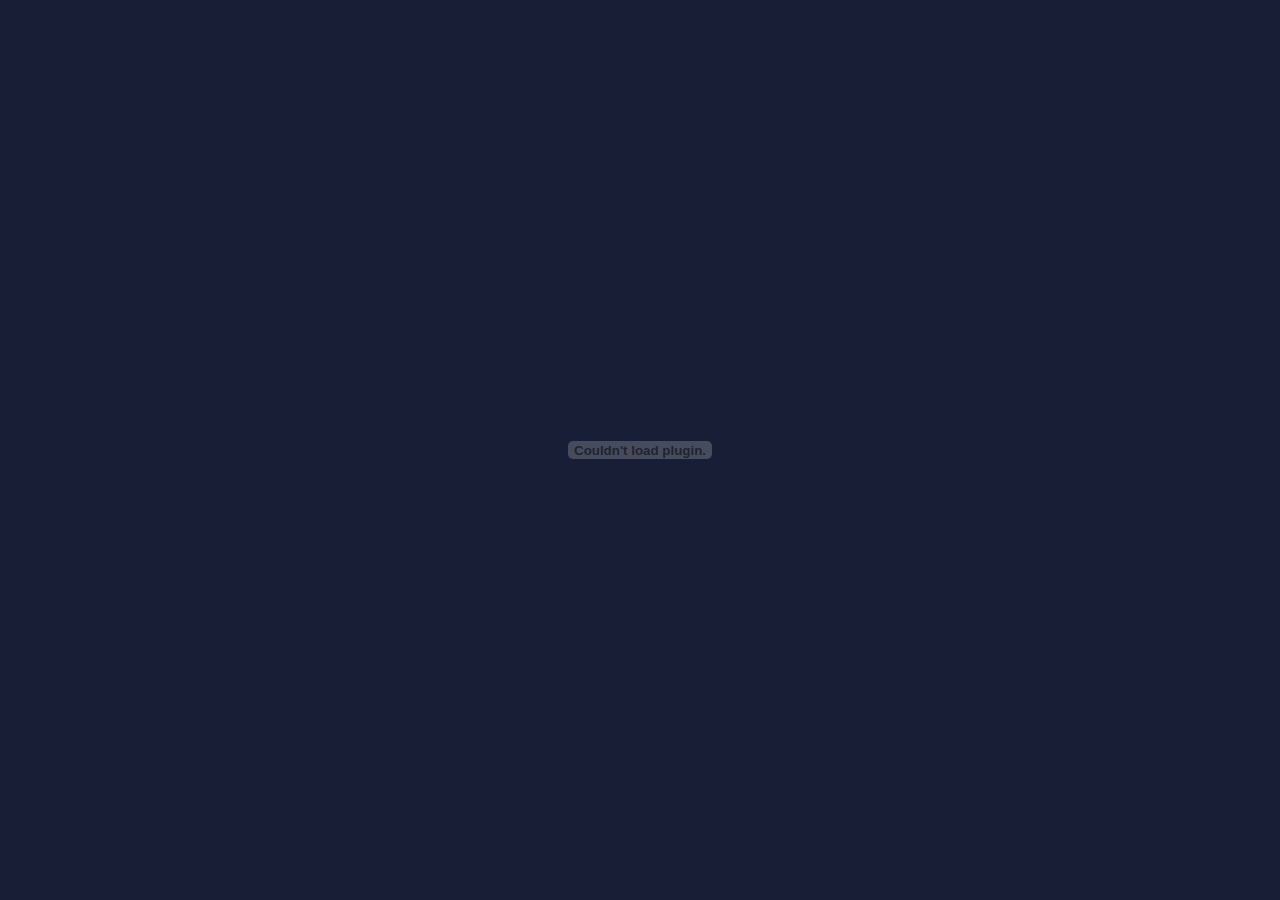
<file: story_flash.html>
<!DOCTYPE HTML>
<html style="height: 100%;" lang="en-US">
<head>
<!-- Created using Storyline 3 - http://www.articulate.com  -->
<!-- version: 3.10.22406.0 -->
<title>Atendimento de Excel&#234;ncia</title>
<meta http-equiv="x-ua-compatible" content="IE=edge" />
<meta http-equiv="Content-Type" content="text/html;charset=utf-8" >

<style>
	body, div, swf  { margin: 0px; }
	.no-scroll { overflow: hidden; }
	object {outline: none;}
	table { border: 0; width: 100%; height: 100%; align: center; border-spacing: 0; padding: 0; }
</style>

<script type="text/javascript">

var g_bLMS = false;
var g_bTinCan = false;
var g_bAOSupport = false;
var g_strContentFolder = "story_content";
var g_bProjector = false;
var g_strSwfFile = "story.swf";
var g_nWidth = 740;
var g_nHeight = 560;
var g_strScale = "show all";	// noscale | show all
var g_strResizeType = "fit" // static | fit
var g_strBrowserSize = "optimal";	// default, fullscreen, optimal
var g_strBgColor = "#181E36";
var g_bCaptureRC = false;
var g_strFlashVars = "";
var g_strWMode = "transparent"; // transparent | window (use "window" for optimal performance, transparent for webobject support)
var g_strThemeName = "classic"; // unified | classic
var g_strPreloaderColor = "#FFFFFF";
var g_bSuppressAnalytics = false;
var g_strProductChannel = "perpetual";
var g_strPlayerVersion = "3.10.22406.0";
var g_strPublishSource = "storyline";
var g_strAID = "";
var g_strCID = "7c74163e-0e36-454c-900c-76e752040565";

if (g_strResizeType === ["__RESIZE", "_TYPE__"].join("")) {
	g_strResizeType = g_strScale === "noscale" ? "static" : "fit";
}

if (g_strThemeName === ["__THEME", "_NAME__"].join("")) {
	g_strThemeName = "classic";
}

var g_bScrollbars = g_strResizeType === "static";
var g_bWarnOnCommitFail = false;
var g_strAlign = "middle";
var g_strQuality = "best";

</script>

<!-- 360 -->
<script src='story_content/user.js' type=text/javascript></script>
<script src="story_content/story.js" type="text/javascript"></script>

</head>

<body style="height: 100%;" onunload="DoOnClose()" onbeforeunload="DoOnClose()" onload="DoOnLoad()">

<script type="text/javascript">

document.bgColor = g_strBgColor;
var target = document.body;

if (g_bScrollbars)
{
	var table = document.createElement('table');
	target = table.insertRow(0).insertCell(0);
	target.setAttribute('align', 'center');
	document.body.appendChild(table);
}

WriteSwfObject(
	g_strSwfFile,
	g_nWidth,
	g_nHeight,
	g_strScale,
	g_strAlign,
	g_strQuality,
	g_strBgColor,
	g_bCaptureRC,
	g_strWMode,
	g_strFlashVars,
	target,
	true
);

ResizeBrowser(g_strBrowserSize);
</script>

<div id='divEmail' style='position: absolute; width: 10px; height: 10px; left: 10px; top: 10px; visibility: hidden;' ></div>
<div id='divWebObjects'></div>

</body>
</html>
</file>
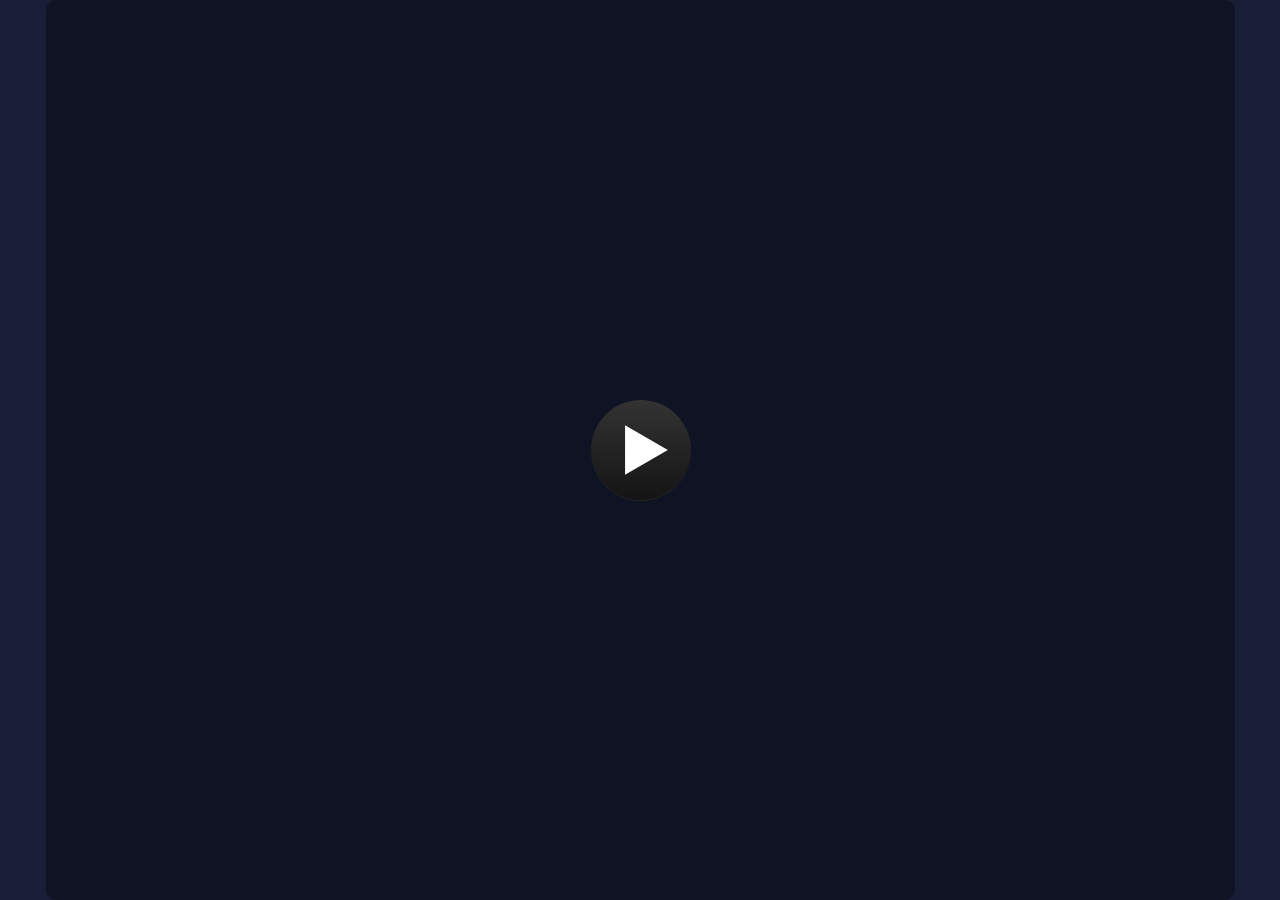
<file: story_html5.html>
<!DOCTYPE html>
<html lang="en-US">
<head>
  <meta charset="utf-8">
  <!-- Created using Storyline 3 - http://www.articulate.com  -->
  <!-- version: 3.10.22406.0 -->
  <title>Atendimento de Excel&#234;ncia</title>
  <meta http-equiv="x-ua-compatible" content="IE=edge" />
  <meta name="viewport" content="width=device-width, initial-scale=1.0, user-scalable=no, shrink-to-fit=no, minimal-ui" />
  <meta name="apple-mobile-web-app-capable" content="yes" />
  <style>
    html, body { height: 100%; padding: 0; margin: 0 }
    #app { height: 100%; width: 100%; }
  </style>
  
  <script>window.THREE = { };</script>
</head>
<body style="background: #181E36" class="cs-HTML theme-classic">
  <!-- 360 -->
  <script>!function(e){function n(e,i){return e.test(i)}function i(e){var i=e||navigator.userAgent,o=i.split("[FBAN");if(void 0!==o[1]&&(i=o[0]),this.apple={phone:n(t,i),ipod:n(d,i),tablet:!n(t,i)&&n(s,i),device:n(t,i)||n(d,i)||n(s,i)},this.amazon={phone:n(h,i),tablet:!n(h,i)&&n(a,i),device:n(h,i)||n(a,i)},this.android={phone:n(h,i)||n(b,i),tablet:!n(h,i)&&!n(b,i)&&(n(a,i)||n(r,i)),device:n(h,i)||n(a,i)||n(b,i)||n(r,i)},this.windows={phone:n(l,i),tablet:n(p,i),device:n(l,i)||n(p,i)},this.other={blackberry:n(f,i),blackberry10:n(u,i),opera:n(c,i),firefox:n(A,i),chrome:n(w,i),device:n(f,i)||n(u,i)||n(c,i)||n(A,i)||n(w,i)},this.seven_inch=n(v,i),this.any=this.apple.device||this.android.device||this.windows.device||this.other.device||this.seven_inch,this.phone=this.apple.phone||this.android.phone||this.windows.phone,this.tablet=this.apple.tablet||this.android.tablet||this.windows.tablet,"undefined"==typeof window)return this}function o(){var e=new i;return e.Class=i,e}var t=/iPhone/i,d=/iPod/i,s=/iPad/i,b=/(?=.*\bAndroid\b)(?=.*\bMobile\b)/i,r=/Android/i,h=/(?=.*\bAndroid\b)(?=.*\bSD4930UR\b)/i,a=/(?=.*\bAndroid\b)(?=.*\b(?:KFOT|KFTT|KFJWI|KFJWA|KFSOWI|KFTHWI|KFTHWA|KFAPWI|KFAPWA|KFARWI|KFASWI|KFSAWI|KFSAWA)\b)/i,l=/IEMobile/i,p=/(?=.*\bWindows\b)(?=.*\bARM\b)/i,f=/BlackBerry/i,u=/BB10/i,c=/Opera Mini/i,w=/(CriOS|Chrome)(?=.*\bMobile\b)/i,A=/(?=.*\bFirefox\b)(?=.*\bMobile\b)/i,v=new RegExp("(?:Nexus 7|BNTV250|Kindle Fire|Silk|GT-P1000)","i");"undefined"!=typeof module&&module.exports&&"undefined"==typeof window?module.exports=i:"undefined"!=typeof module&&module.exports&&"undefined"!=typeof window?module.exports=o():"function"==typeof define&&define.amd?define("isMobile",[],e.isMobile=o()):e.isMobile=o()}(this);
    window.isMobile.apple.tablet = window.isMobile.apple.tablet ||
      (navigator.platform === 'MacIntel' && navigator.maxTouchPoints > 1);
    window.isMobile.apple.device = window.isMobile.apple.device || window.isMobile.apple.tablet;
    window.isMobile.tablet = window.isMobile.tablet || window.isMobile.apple.tablet;
    window.isMobile.any = window.isMobile.any || window.isMobile.apple.tablet;
  </script>

  <div id="focus-sink" aria-hidden="true" tabIndex=-1"></div>

  <div id="preso"></div>
  <script>
    window.DS = {};
    window.globals = {
      DATA_PATH_BASE: '',
      HAS_FRAME: true,
      HAS_SLIDE: true,

      lmsPresent: false,
      tinCanPresent: false,
      cmi5Present: false,
      aoSupport: false,
      scale: 'show all',
      captureRc: false,
      browserSize: 'optimal',
      bgColor: '#181E36',
      features: '',
      themeName: 'classic',
      preloaderColor: '#FFFFFF',
      suppressAnalytics: false,
      productChannel: 'perpetual',
      publishSource: 'storyline',
      aid: '',
      cid: '7c74163e-0e36-454c-900c-76e752040565',
      playerVersion: '3.10.22406.0',
      maxIosVideoElements: 5,

      
      parseParams: function(qs) {
        if (window.globals.parsedParams != null) {
          return window.globals.parsedParams;
        }
        qs = (qs || window.location.search.substr(1)).split('+').join(' ');
        var params = {},
            tokens,
            re = /[?&]?([^=]+)=([^&]*)/g;

        while (tokens = re.exec(qs)) {
          params[decodeURIComponent(tokens[1]).trim()] =
            decodeURIComponent(tokens[2]).trim();
        }
        window.globals.parsedParams = params;
        return params;
      }

    };

    (function() {

      var classTypes = [ 'desktop', 'mobile', 'phone', 'tablet' ];

      var addDeviceClasses = function(prefix, testObj) {
        var curr, i;
        for (i = 0; i < classTypes.length; i++) {
          curr = classTypes[i];
          if (testObj[curr]) {
            document.body.classList.add(prefix + curr);
          }
        }
      };

      var params = window.globals.parseParams(),
          isDevicePreview = params.devicepreview === '1',
          isPhoneOverride = params.deviceType === 'phone' || (isDevicePreview && params.phone == '1'),
          isTabletOverride = (params.deviceType === 'tablet' || isDevicePreview) && !isPhoneOverride,
          isMobileOverride = isPhoneOverride || isTabletOverride;

      var deviceView = {
        desktop: !window.isMobile.any && !isMobileOverride,
        mobile: window.isMobile.any || isMobileOverride,
        phone: isPhoneOverride || (window.isMobile.phone && !isTabletOverride),
        tablet: isTabletOverride || window.isMobile.tablet
      };

      window.globals.deviceView = deviceView;
      window.isMobile.desktop = !window.isMobile.any;
      window.isMobile.mobile = window.isMobile.any;

      addDeviceClasses('view-', deviceView);

    })();
  </script>
  
  <script src='story_content/user.js' type=text/javascript></script>
  <div class="slide-loader"></div>

  <script type="text/javascript">
    if (window.globals.deviceView.isMobile) { var doc = document, loader = doc.body.querySelector('.slide-loader'); [ 1, 2, 3 ].forEach(function(n) { var d = doc.createElement('div'); d.style.backgroundColor = window.globals.preloaderColor; d.classList.add('mobile-loader-dot'); d.classList.add('dot' + n); loader.appendChild(d); }); }
  </script>

  <div class="mobile-load-title-overlay" style="display: none">
    <div class="mobile-load-title">Atendimento de Excel&#234;ncia</div>
  </div>

  <div class="mobile-chrome-warning"></div>

  <script>
    
    if (window.autoSpider && window.vInterfaceObject) {
      document.querySelector('.mobile-load-title-overlay').style.display = 'none';
    }
  </script>

  

  <link rel="stylesheet" href="html5/data/css/output.min.css" data-noprefix />
</body>
<script src="html5/lib/scripts/ds-bootstrap.min.js"></script>
</html>
</file>
<file: html5/data/css/output.min.css>
@font-face {
  font-family: 'Open SansBold CharsBoldE94610C3';
  src: url('[data-uri]');
  font-style: normal;
  font-weight: normal;
}
@font-face {
  font-family: 'Open Sans Charset1_ 6Sh81006A4F';
  src: url('[data-uri]');
  font-style: normal;
  font-weight: normal;
}
@font-face {
  font-family: 'Open SansItalic CItalic034B1434';
  src: url('[data-uri]');
  font-style: normal;
  font-weight: normal;
}
@font-face {
  font-family: 'Open SansBoldItalItalicA9C00DD5';
  src: url('[data-uri]');
  font-style: normal;
  font-weight: normal;
}
@font-face {
  font-family: 'Arial Charset1_ 5W9zvMz3B69D98C';
  src: url('[data-uri]');
  font-style: normal;
  font-weight: normal;
}
@font-face {
  font-family: 'Open Sans Charset0_v9TY33EDE6F2';
  src: url('[data-uri]');
  font-style: normal;
  font-weight: normal;
}
.cs-HTML {
  background: rgba(24, 30, 54, 1);
}
.cs-npnxnanbnsnfns00000000001 .cs-infopanel  {
  box-shadow: 0 1px 0 rgba(0, 0, 0, 1);
  background: rgba(255, 255, 255, 1);
}
.cs-npnxnanbnsnfns00000000001 .cs-infopanel .cs-link {
  color: rgba(124, 34, 128, 1);
}
.cs-npnxnanbnsnfns00000000001 .cs-infopanel .cs-link:hover {
  color: rgba(0, 0, 238, 1);
}
.cs-npnxnanbnsnfns00000000001 .cs-infopanel .cs-name {
  color: rgba(68, 68, 68, 1);
}
.cs-npnxnanbnsnfns00000000001 .cs-infopanel .cs-title {
  color: rgba(153, 153, 153, 1);
}
.cs-npnxnanbnsnfns00000000001 .cs-infopanelpopup  {
  box-shadow: 0 1px 0 rgba(0, 0, 0, 1);
  background: linear-gradient(180deg, rgba(29, 29, 29, 1) 0%, rgba(11, 11, 11, 1) 100%);
}
.cs-npnxnanbnsnfns00000000001 .cs-infopanelpopup .cs-link {
  color: rgba(255, 255, 255, 1);
}
.cs-npnxnanbnsnfns00000000001 .cs-infopanelpopup .cs-link:hover {
  color: rgba(117, 117, 117, 1);
}
.cs-npnxnanbnsnfns00000000001 .cs-infopanelpopup .cs-name {
  color: rgba(114, 114, 114, 1);
}
.cs-npnxnanbnsnfns00000000001 .cs-infopanelpopup .cs-bio {
  color: rgba(255, 255, 255, 1);
}
.cs-npnxnanbnsnfns00000000001 .cs-timer  {
  color: rgba(255, 255, 255, 1);
}
.cs-npnxnanbnsnfns00000000001 .cs-duration stop:first-child {
  stop-color: rgba(0, 215, 255, 1);
}
.cs-npnxnanbnsnfns00000000001 .cs-duration stop:last-child {
  stop-color: rgba(0, 171, 255, 1);
}
.cs-npnxnanbnsnfns00000000001 .cs-elapsed stop:first-child {
  stop-color: rgba(254, 227, 71, 1);
}
.cs-npnxnanbnsnfns00000000001 .cs-elapsed stop:last-child {
  stop-color: rgba(252, 204, 42, 1);
}
.cs-npnxnanbnsnfns00000000001 .cs-timer .cs-pie .cs-innerstroke {
  stroke: rgba(255, 255, 255, 1);
}
.cs-npnxnanbnsnfns00000000001 .cs-timer .cs-pie .cs-innerborder {
  stroke: rgba(204, 204, 204, 1);
}
.cs-npnxnanbnsnfns00000000001 .cs-window  {
  box-shadow: 0 8px 5px rgba(0, 0, 0, 0.2);
  border-color: rgba(29, 29, 29, 1);
  background: rgba(42, 42, 42, 1);
  color: rgba(255, 255, 255, 1);
}
.cs-npnxnanbnsnfns00000000001 .cs-window .cs-diva {
  border-color: rgba(49, 49, 49, 1);
}
.cs-npnxnanbnsnfns00000000001 .cs-window .cs-divb {
  border-color: rgba(14, 14, 14, 1);
}
.cs-npnxnanbnsnfns00000000001 .cs-editor .cs-editor-slide {
  color: rgba(255, 255, 255, 1);
}
.cs-npnxnanbnsnfns00000000001 .cs-editor .cs-editor-html {
  color: rgba(255, 255, 255, 1);
}
.cs-npnxnanbnsnfns00000000001 .cs-editor .cs-editor-button {
  text-shadow: 0 1px 0 rgba(0, 0, 0, 1);
  color: rgba(255, 255, 255, 1);
  border-color: rgba(3, 3, 3, 1);
  background: linear-gradient(180deg, rgba(51, 51, 51, 1) 0%, rgba(20, 20, 20, 1) 100%);
}
.cs-npnxnanbnsnfns00000000001 .cs-editor .cs-editor-button:hover {
  background: linear-gradient(180deg, rgba(58, 58, 58, 1) 0%, rgba(12, 12, 12, 1) 100%);
}
.cs-npnxnanbnsnfns00000000001 .cs-editor .cs-editor-button:active {
  background: linear-gradient(180deg, rgba(20, 20, 20, 1) 0%, rgba(50, 50, 50, 1) 100%);
}
.cs-npnxnanbnsnfns00000000001 .cs-listitem  {
  color: rgba(255, 255, 255, 1);
  border-color: rgba(52, 52, 52, 1);
}
.cs-npnxnanbnsnfns00000000001 .cs-listitem.cs-viewed {
  color: rgba(135, 135, 135, 1);
}
.cs-npnxnanbnsnfns00000000001 .cs-listitem.cs-selected {
  color: rgba(255, 255, 255, 1);
  background: rgba(63, 63, 63, 1);
}
.cs-npnxnanbnsnfns00000000001 .cs-listitem.cs-selected:hover {
  background: rgba(63, 63, 63, 1);
}
.cs-npnxnanbnsnfns00000000001 .cs-listitem.cs-selected.hover {
  background: rgba(63, 63, 63, 1);
}
.cs-npnxnanbnsnfns00000000001 .cs-listitem.cs-selected:focus {
  background: rgba(63, 63, 63, 1);
}
.cs-npnxnanbnsnfns00000000001 .cs-listitem .cs-icon-carrot {
  fill: rgba(255, 255, 255, 1);
}
.cs-npnxnanbnsnfns00000000001 .cs-listitem .cs-icon-carrot .cs-shadow {
  fill: rgba(0, 0, 0, 1);
}
.cs-npnxnanbnsnfns00000000001 .cs-listitem:hover {
  background: rgba(49, 49, 49, 1);
}
.cs-npnxnanbnsnfns00000000001 .cs-listitem.hover {
  background: rgba(49, 49, 49, 1);
}
.cs-npnxnanbnsnfns00000000001 .cs-listitem:focus {
  background: rgba(49, 49, 49, 1);
}
.cs-npnxnanbnsnfns00000000001 .cs-glossary  {
  color: rgba(255, 255, 255, 1);
}
.cs-npnxnanbnsnfns00000000001 .cs-glossary .cs-scrolling-panel {
  background: rgba(51, 51, 51, 1);
}
.cs-npnxnanbnsnfns00000000001 .cs-glossary .cs-term.cs-selected .cs-choice-list-trigger {
  color: rgba(255, 255, 255, 1);
  background: rgba(63, 63, 63, 1);
}
.cs-npnxnanbnsnfns00000000001 .cs-glossary .cs-term.cs-selected .cs-choice-list-trigger:focus {
  color: rgba(255, 255, 255, 1);
  background: rgba(63, 63, 63, 1);
}
.cs-npnxnanbnsnfns00000000001 .cs-glossary .cs-term:hover .cs-choice-list-trigger {
  background: rgba(28, 28, 28, 1);
}
.cs-npnxnanbnsnfns00000000001 .cs-glossary .cs-term.hover .cs-choice-list-trigger {
  background: rgba(28, 28, 28, 1);
}
.cs-npnxnanbnsnfns00000000001 .cs-glossary .cs-term .cs-choice-list-trigger:focus {
  background: rgba(28, 28, 28, 1);
}
.cs-npnxnanbnsnfns00000000001 .cs-glossary .cs-diva {
  border-color: rgba(61, 61, 61, 1);
}
.cs-npnxnanbnsnfns00000000001 .cs-glossary .cs-divb {
  border-color: rgba(32, 32, 32, 1);
}
.cs-npnxnanbnsnfns00000000001 .cs-glossary .cs-divc {
  border-color: rgba(61, 61, 61, 1);
}
.cs-npnxnanbnsnfns00000000001 .cs-glossary .cs-heading {
  color: rgba(255, 255, 255, 1);
}
.cs-npnxnanbnsnfns00000000001 .cs-resource .cs-separator {
  border-color: rgba(44, 44, 44, 1);
}
.cs-npnxnanbnsnfns00000000001 .cs-outline  {
  color: rgba(255, 255, 255, 1);
}
.cs-npnxnanbnsnfns00000000001 .cs-outline .cs-diva {
  border-color: rgba(28, 28, 28, 1);
}
.cs-npnxnanbnsnfns00000000001 .cs-outline .cs-divb {
  border-color: rgba(54, 54, 54, 1);
}
.cs-npnxnanbnsnfns00000000001 .cs-outline .cs-divc {
  border-color: rgba(52, 52, 52, 1);
}
.cs-npnxnanbnsnfns00000000001 .cs-outline .cs-search-filter:hover {
  color: rgba(117, 117, 117, 1);
}
.cs-npnxnanbnsnfns00000000001 .cs-outline .cs-search-filter.hover {
  color: rgba(117, 117, 117, 1);
}
.cs-npnxnanbnsnfns00000000001 .cs-transcript  {
  color: rgba(255, 255, 255, 1);
}
.cs-npnxnanbnsnfns00000000001 .cs-transcript .cs-div {
  border-color: rgba(44, 44, 44, 1);
}
.cs-npnxnanbnsnfns00000000001 .cs-tabs:not(.topmenu-item) {
  color: rgba(114, 114, 114, 1);
}
.cs-npnxnanbnsnfns00000000001 .cs-tabs .cs-inner-button:not(.topmenu-item) {
  text-shadow: 0 1px 0 rgba(0, 0, 0, 1);
}
.cs-npnxnanbnsnfns00000000001 .cs-tabs:hover:not(.topmenu-item) {
  color: rgba(82, 84, 84, 1);
}
.cs-npnxnanbnsnfns00000000001 .cs-tabs.cs-selected {
  background: rgba(36, 36, 36, 1);
  color: rgba(255, 255, 255, 1);
}
.cs-npnxnanbnsnfns00000000001 .cs-seekcontrol  {
  background: linear-gradient(180deg, rgba(51, 51, 51, 1) 0%, rgba(20, 20, 20, 1) 100%);
  border-color: rgba(3, 3, 3, 1);
}
.cs-npnxnanbnsnfns00000000001 .cs-seekcontrol .cs-button:hover .cs-icon {
  fill: rgba(255, 255, 255, 1);
}
.cs-npnxnanbnsnfns00000000001 .cs-seekcontrol .cs-button.hover .cs-icon {
  fill: rgba(255, 255, 255, 1);
}
.cs-npnxnanbnsnfns00000000001 .cs-seekcontrol .cs-button .cs-icon-shadow {
  fill: rgba(0, 0, 0, 1);
}
.cs-npnxnanbnsnfns00000000001 .cs-seekcontrol .cs-button .cs-icon {
  fill: rgba(255, 255, 255, 1);
}
.cs-npnxnanbnsnfns00000000001 .cs-seekcontrol .cs-seek .cs-fill {
  background: rgba(255, 255, 255, 1);
}
.cs-npnxnanbnsnfns00000000001 .cs-seekcontrol .cs-seek {
  background: rgba(34, 34, 34, 1);
  border-color: rgba(26, 26, 26, 1);
}
.cs-npnxnanbnsnfns00000000001 .cs-searchinput .cs-input {
  color: rgba(45, 45, 45, 1);
  border-color: rgba(32, 32, 32, 1);
  background: rgba(255, 255, 255, 1);
}
.cs-npnxnanbnsnfns00000000001 .cs-searchinput .cs-input:focus {
  color: rgba(45, 45, 45, 1);
  background: rgba(255, 255, 255, 1);
}
.cs-npnxnanbnsnfns00000000001 .cs-searchinput .cs-input:hover {
  box-shadow: inset 0 0 1px 0 rgba(235, 148, 113, 0);
}
.cs-npnxnanbnsnfns00000000001 .cs-searchinput .cs-input.hover {
  box-shadow: inset 0 0 1px 0 rgba(235, 148, 113, 0);
}
.cs-npnxnanbnsnfns00000000001 .cs-searchinput .cs-button .cs-icon {
  fill: rgba(255, 255, 255, 1);
}
.cs-npnxnanbnsnfns00000000001 .cs-searchinput .cs-button:hover {
  fill: linear-gradient(180deg, rgba(58, 58, 58, 1) 0%, rgba(12, 12, 12, 1) 100%);
}
.cs-npnxnanbnsnfns00000000001 .cs-searchinput .cs-button.hover {
  fill: linear-gradient(180deg, rgba(58, 58, 58, 1) 0%, rgba(12, 12, 12, 1) 100%);
}
.cs-npnxnanbnsnfns00000000001 .cs-menu  {
  box-shadow: 0 1px 0 rgba(14, 14, 14, 1);
  background: rgba(36, 36, 36, 1);
}
.cs-npnxnanbnsnfns00000000001 .cs-topmenu-item.active .cs-tab {
  background: rgba(36, 36, 36, 1);
}
.cs-npnxnanbnsnfns00000000001 .cs-logo  {
  box-shadow: 0 1px 0 rgba(0, 0, 0, 1);
  background: rgba(255, 255, 255, 1);
}
.cs-npnxnanbnsnfns00000000001 .cs-checkbox  {
  color: rgba(255, 255, 255, 1);
}
.cs-npnxnanbnsnfns00000000001 .cs-checkbox:hover {
  border-color: rgba(156, 156, 156, 1);
}
.cs-npnxnanbnsnfns00000000001 .cs-checkbox.hover {
  border-color: rgba(156, 156, 156, 1);
}
.cs-npnxnanbnsnfns00000000001 .cs-checkbox .cs-box {
  color: rgba(255, 255, 255, 1);
  border-color: rgba(22, 22, 22, 1);
}
.cs-npnxnanbnsnfns00000000001 .cs-checkbox .cs-box:checked::after {
  color: rgba(43, 196, 0, 1);
}
.cs-npnxnanbnsnfns00000000001 .cs-button  {
  text-shadow: 0 1px 0 rgba(0, 0, 0, 1);
  color: rgba(255, 255, 255, 1);
  border-color: rgba(3, 3, 3, 1);
  background: linear-gradient(180deg, rgba(51, 51, 51, 1) 0%, rgba(20, 20, 20, 1) 100%);
  box-shadow: 0 1px 0 rgba(37, 37, 37, 1);
}
.cs-npnxnanbnsnfns00000000001 .cs-button .cs-icon {
  fill: rgba(255, 255, 255, 1);
}
.cs-npnxnanbnsnfns00000000001 .cs-button .cs-icon-shadow {
  fill: rgba(0, 0, 0, 1);
}
.cs-npnxnanbnsnfns00000000001 .cs-button:hover {
  background: linear-gradient(180deg, rgba(58, 58, 58, 1) 0%, rgba(12, 12, 12, 1) 100%);
}
.cs-npnxnanbnsnfns00000000001 .cs-button.hover {
  background: linear-gradient(180deg, rgba(58, 58, 58, 1) 0%, rgba(12, 12, 12, 1) 100%);
}
.cs-npnxnanbnsnfns00000000001 .cs-button:active {
  background: linear-gradient(180deg, rgba(20, 20, 20, 1) 0%, rgba(50, 50, 50, 1) 100%);
}
.cs-npnxnanbnsnfns00000000001 .cs-button.cs-disabled:hover {
  background: linear-gradient(180deg, rgba(51, 51, 51, 1) 0%, rgba(20, 20, 20, 1) 100%);
}
.cs-npnxnanbnsnfns00000000001 .cs-button.cs-disabled.hover {
  background: linear-gradient(180deg, rgba(51, 51, 51, 1) 0%, rgba(20, 20, 20, 1) 100%);
}
.cs-npnxnanbnsnfns00000000001 .cs-button.cs-disabled:active {
  background: linear-gradient(180deg, rgba(51, 51, 51, 1) 0%, rgba(20, 20, 20, 1) 100%);
}
.cs-npnxnanbnsnfns00000000001 .cs-button.cs-volume:hover {
  background: linear-gradient(180deg, rgba(51, 51, 51, 1) 0%, rgba(20, 20, 20, 1) 100%);
}
.cs-npnxnanbnsnfns00000000001 .cs-button.cs-volume.hover {
  background: linear-gradient(180deg, rgba(51, 51, 51, 1) 0%, rgba(20, 20, 20, 1) 100%);
}
.cs-npnxnanbnsnfns00000000001 .cs-button.cs-volume:active {
  background: linear-gradient(180deg, rgba(51, 51, 51, 1) 0%, rgba(20, 20, 20, 1) 100%);
}
.cs-npnxnanbnsnfns00000000001.cs-base  {
  color: rgba(255, 255, 255, 1);
  border-color: rgba(41, 41, 41, 0);
  background: linear-gradient(180deg, rgba(29, 29, 29, 0) 0%, rgba(11, 11, 11, 0) 100%);
}
.cs-npnxnanbnsnfns00000000001.cs-base .cs-separator .cs-diva {
  background: rgba(14, 14, 14, 1);
}
.cs-npnxnanbnsnfns00000000001.cs-base .cs-separator .cs-divb {
  background: rgba(49, 49, 49, 1);
}
.cs-npnxnanbnsnfns00000000001.cs-base .cs-topmenu-item.active .cs-tab {
  border-color: rgba(14, 14, 14, 1);
}
.cs-npnxnanbnsnfns00000000001.cs-base .cs-topmenu-item.active .cs-panel {
  border-color: rgba(14, 14, 14, 1);
}
.cs-npnxnanbnsnfns00000000001.cs-base .cs-left {
  background: linear-gradient(180deg, rgba(27, 27, 27, 1) 0%, rgba(10, 10, 10, 1) 100%);
}
.cs-npnxnanbnsnfns00000000001.cs-base .cs-area-primary .cs-slide-container {
  background: linear-gradient(180deg, rgba(29, 29, 29, 0) 0%, rgba(11, 11, 11, 0) 100%);
}
.cs-npnxnanbnsnfns00000000001 .cs-volume::-moz-range-thumb {
  border-color: rgba(28, 28, 28, 1);
  box-shadow: inset 0 0 1px 0 rgba(90, 90, 90, 1);
  background: rgba(76, 76, 76, 1);
}
.cs-npnxnanbnsnfns00000000001 .cs-volume::-ms-thumb {
  border-color: rgba(28, 28, 28, 1);
  box-shadow: inset 0 0 1px 0 rgba(90, 90, 90, 1);
  background: rgba(76, 76, 76, 1);
}
.cs-npnxnanbnsnfns00000000001 .cs-volume::-webkit-slider-thumb {
  border-color: rgba(28, 28, 28, 1);
  box-shadow: inset 0 0 1px 0 rgba(90, 90, 90, 1);
  background: rgba(76, 76, 76, 1);
}
.cs-npnxnanbnsnfns00000000001 .cs-volume::-moz-range-track {
  border-color: rgba(73, 73, 73, 1);
  background: rgba(49, 49, 49, 1);
}
.cs-npnxnanbnsnfns00000000001 .cs-volume::-ms-track {
  border-color: rgba(73, 73, 73, 1);
  background: rgba(49, 49, 49, 1);
}
.cs-npnxnanbnsnfns00000000001 .cs-volume::-webkit-slider-runnable-track {
  border-color: rgba(73, 73, 73, 1);
  background: rgba(49, 49, 49, 1);
}
body.show-focus .tab-focus-box {
  border-color: rgba(255, 255, 0, 0.99);
}
.skipnav {
  border-color: rgba(255, 255, 0, 0.99);
}
.fn-npnxnanbsnfns00000000001 {
  font-family: 'Open SansD6FFC9F9';
  -webkit-font-variant-ligatures: no-common-ligatures;
  font-variant-ligatures: no-common-ligatures;
}
.fn-pxabnsnfns00000000001 {
  font-family: 'Open SansD6FFC9F9';
  -webkit-font-variant-ligatures: no-common-ligatures;
  font-variant-ligatures: no-common-ligatures;
}
.fn-npxnabnsnfns00000000001 {
  font-family: 'Open SansD6FFC9F9';
  -webkit-font-variant-ligatures: no-common-ligatures;
  font-variant-ligatures: no-common-ligatures;
}
.fn-npnxnanbnsnfns00000000001 {
  font-family: 'Open SansD6FFC9F9';
  -webkit-font-variant-ligatures: no-common-ligatures;
  font-variant-ligatures: no-common-ligatures;
}
.fn-pxabnsnfns00000000000 {
  font-family: 'Open SansD6FFC9F9';
  -webkit-font-variant-ligatures: no-common-ligatures;
  font-variant-ligatures: no-common-ligatures;
}
@font-face {
  font-family: 'Open SansD6FFC9F9';
  src: url('[data-uri]');
  font-style: normal;
  font-weight: bold;
}
@font-face {
  font-family: 'Open SansD6FFC9F9';
  src: url('[data-uri]');
  font-style: normal;
  font-weight: normal;
}
.cs-InvalidPromptSlide .cs-5wrjxGxGZ9K-InvalidPromptSlide-btn0 {
  color: rgba(255, 255, 255, 1);
  border-color: rgba(3, 3, 3, 1);
  background: linear-gradient(180deg, rgba(51, 51, 51, 1) 0%, rgba(20, 20, 20, 1) 100%);
  text-shadow: 0 1px 0 rgba(0, 0, 0, 1);
}
.cs-InvalidPromptSlide .cs-5wrjxGxGZ9K-InvalidPromptSlide-btn0 .cs-html {
  color: rgba(255, 255, 255, 1);
}
.cs-InvalidPromptSlide .cs-5wrjxGxGZ9K-InvalidPromptSlide-btn0 .cs-slide {
  border-color: rgba(255, 255, 255, 1);
}
.cs-InvalidPromptSlide .cs-5wrjxGxGZ9K-InvalidPromptSlide-btn0:hover {
  background: linear-gradient(180deg, rgba(58, 58, 58, 1) 0%, rgba(12, 12, 12, 1) 100%);
}
.cs-InvalidPromptSlide .cs-5wrjxGxGZ9K-InvalidPromptSlide-btn0:active {
  background: linear-gradient(180deg, rgba(20, 20, 20, 1) 0%, rgba(50, 50, 50, 1) 100%);
}
.cs-PrintPromptSlide .cs-5wrjxGxGZ9K-PrintPromptSlide-btn0 {
  color: rgba(255, 255, 255, 1);
  border-color: rgba(3, 3, 3, 1);
  background: linear-gradient(180deg, rgba(51, 51, 51, 1) 0%, rgba(20, 20, 20, 1) 100%);
  text-shadow: 0 1px 0 rgba(0, 0, 0, 1);
}
.cs-PrintPromptSlide .cs-5wrjxGxGZ9K-PrintPromptSlide-btn0 .cs-html {
  color: rgba(255, 255, 255, 1);
}
.cs-PrintPromptSlide .cs-5wrjxGxGZ9K-PrintPromptSlide-btn0 .cs-slide {
  border-color: rgba(255, 255, 255, 1);
}
.cs-PrintPromptSlide .cs-5wrjxGxGZ9K-PrintPromptSlide-btn0:hover {
  background: linear-gradient(180deg, rgba(58, 58, 58, 1) 0%, rgba(12, 12, 12, 1) 100%);
}
.cs-PrintPromptSlide .cs-5wrjxGxGZ9K-PrintPromptSlide-btn0:active {
  background: linear-gradient(180deg, rgba(20, 20, 20, 1) 0%, rgba(50, 50, 50, 1) 100%);
}
.cs-ScrollPromptSlide .cs-5wrjxGxGZ9K-ScrollPromptSlide-btn0 {
  color: rgba(255, 255, 255, 1);
  border-color: rgba(3, 3, 3, 1);
  background: linear-gradient(180deg, rgba(51, 51, 51, 1) 0%, rgba(20, 20, 20, 1) 100%);
  text-shadow: 0 1px 0 rgba(0, 0, 0, 1);
}
.cs-ScrollPromptSlide .cs-5wrjxGxGZ9K-ScrollPromptSlide-btn0 .cs-html {
  color: rgba(255, 255, 255, 1);
}
.cs-ScrollPromptSlide .cs-5wrjxGxGZ9K-ScrollPromptSlide-btn0 .cs-slide {
  border-color: rgba(255, 255, 255, 1);
}
.cs-ScrollPromptSlide .cs-5wrjxGxGZ9K-ScrollPromptSlide-btn0:hover {
  background: linear-gradient(180deg, rgba(58, 58, 58, 1) 0%, rgba(12, 12, 12, 1) 100%);
}
.cs-ScrollPromptSlide .cs-5wrjxGxGZ9K-ScrollPromptSlide-btn0:active {
  background: linear-gradient(180deg, rgba(20, 20, 20, 1) 0%, rgba(50, 50, 50, 1) 100%);
}
.cs-ExternalInterfaceErrorSlide .cs-buttonOK {
  color: rgba(255, 255, 255, 1);
  border-color: rgba(3, 3, 3, 1);
  background: linear-gradient(180deg, rgba(51, 51, 51, 1) 0%, rgba(20, 20, 20, 1) 100%);
  text-shadow: 0 1px 0 rgba(0, 0, 0, 1);
}
.cs-ExternalInterfaceErrorSlide .cs-buttonOK .cs-html {
  color: rgba(255, 255, 255, 1);
}
.cs-ExternalInterfaceErrorSlide .cs-buttonOK .cs-slide {
  border-color: rgba(255, 255, 255, 1);
}
.cs-ExternalInterfaceErrorSlide .cs-buttonOK:hover {
  background: linear-gradient(180deg, rgba(58, 58, 58, 1) 0%, rgba(12, 12, 12, 1) 100%);
}
.cs-ExternalInterfaceErrorSlide .cs-buttonOK:active {
  background: linear-gradient(180deg, rgba(20, 20, 20, 1) 0%, rgba(50, 50, 50, 1) 100%);
}
</file>
